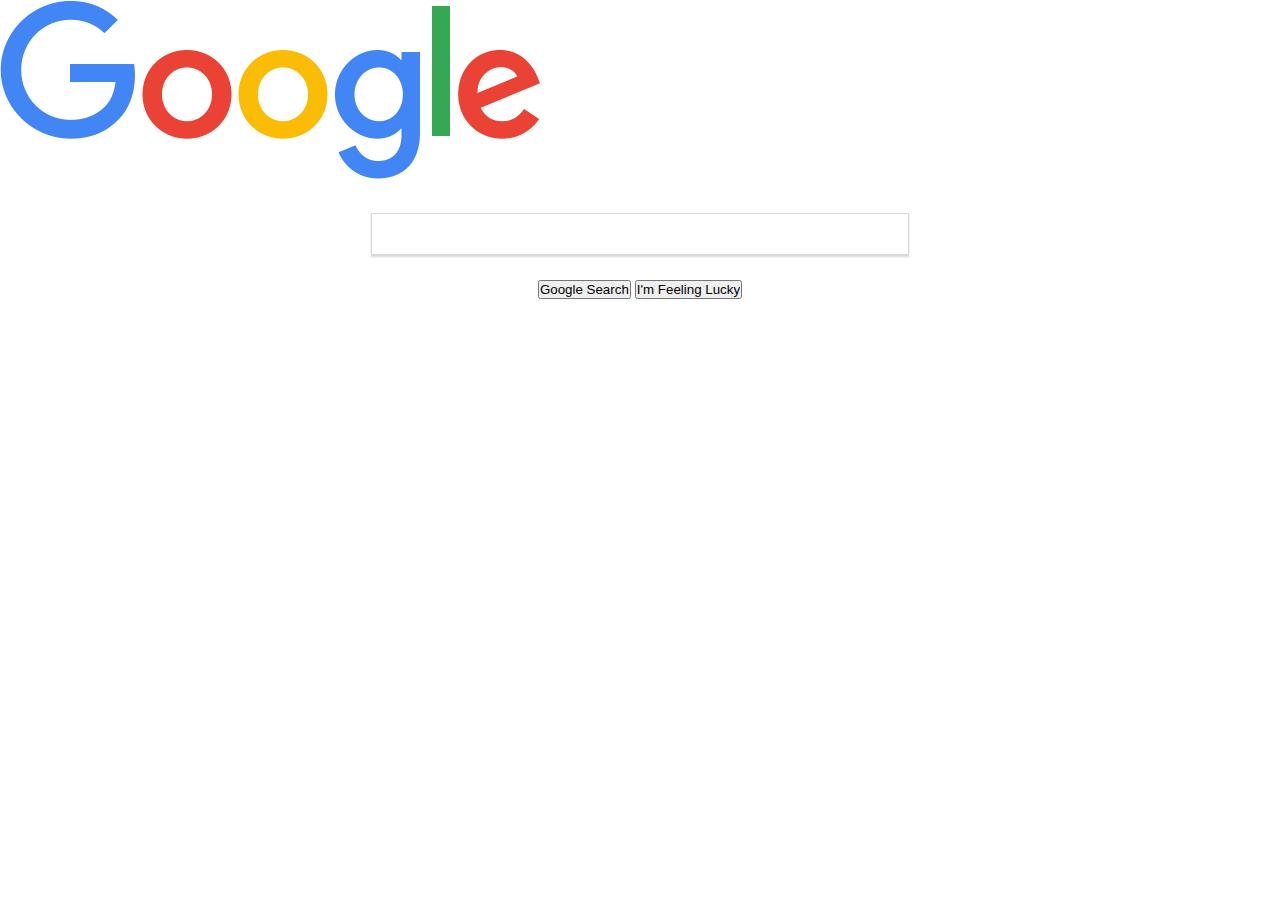
<file: home.html>
<!DOCTYPE html>

<html>
    <head>
        <meta charset="utf-8">
        <title>Google</title>
        <link rel="stylesheet" type="text/css" href="style.css">
    </head>
    <body>
        <div class="out-wrapper">
            <div class="in-wrapper">
                <img src="google_logo.png">
                <form>
                    <input class="text-input" type="text">
                    <div class="buttons">
                        <input type="submit" value="Google Search">
                        <input type="button" value="I'm Feeling Lucky">
                    </div>
                </form>
            </div>
        </div>
    </body>
</html>
</file>
<file: style.css>
* {
    margin: 0;
    padding: 0; 
}

html,body {
    margin: 0;
    padding: 0;
    width: 100%;
    height: 100%;
    box-sizing: border-box;
    overflow: auto;
}

#logo {
    display: block;
    width: 272px; /* Width of official logo */
    height: 92px; /* Height of official logo */
    margin: 0 auto; 
}

.text-input {
    display: block; 
    margin: 0 auto;
    padding: 12px; 
    width: 40%;
    margin-top: 25px; 
    font-size: 14px; 
    font-family: sans-serif;
    background-color: white; 
    border: .1px solid #D8D8D8; 
    box-shadow: 0 0 0 #D8D8D8, 0 2px 2px #D8D8D8; 
}

.text-input:hover, .text-input:focus{
    transition: .2s all;
    box-shadow: 0 0 1px #D8D8D8, -2px 0 3px #D8D8D8, 2px 3px 5px #D8D8D8;  
    border: .1px solid #D6D6D6;
}

.buttons {
    box-sizing: border-box;
    margin-top: 25px; 
    text-align: center; 
}

.text-input {
    transition: .2s all;
}

.button {
    font: bold 13px "Noto Sans", sans-serif; 
    color: #7A7A7A;
    padding: 7px 20px;
    margin: 0 2px; 
    background-color: #EFEFEF;
    border: none;
    border: 1px solid transparent; 
}

.button:hover{
    background-color: #F4F4F4;
    border: 1px solid #A3A3A3;
    color: #515151;
}


.top-nav {
    list-style-type: none;
    margin-top: 3px;;
    padding: 14px; 
}

/* li elements inside top-nav class */
.top-nav li {
    font: 12px sans-serif;
    box-sizing: border-box; 
    height: 30px; 
    padding: 8px;
    padding-top: 10px;
    float: right; 
    margin: 0 5px; 
    text-align: center; 
}

#apps {
    height: 25px;
    width: 25px;
    margin-top: 2.5px;
    margin-right: 10px;
    margin-left: 10px;
    background: url('https://ssl.gstatic.com/gb/images/i1_1967ca6a.png');
    background-position: -145px -43px;
    background-size: 2200%;
    opacity: 0.7;
}

#notifs {
    width: 30px;
    border: 5px solid white;
    background: gray;
    border-radius: 100%;
    padding: 0px; 
} 

#bell {
    margin: auto;
    margin-top: 2.5px; 
    box-sizing: border-box;
    /*     border: 2px solid orange; */
    height: 20px;
    width: 20px;
    background: url('https://ssl.gstatic.com/gb/images/i1_1967ca6a.png') -189px -18px;
    background-size: 1300%; 
}

#sign-in {
    font-weight: bold;
    color: white; 
    background: #1B8CFC;
    border: none; 
    padding: 10px 12px 8px 12px;
}

#clear {
    float: none; 
    clear: both; 
    height: 0;
    margin: 0;
    padding: 0; 
}

a {
    text-decoration: none; 
    color: #3D3D3D;
}

a:hover {
    text-decoration: underline; 
}

a:visited {
    color: #3D3D3D;
    text-decoration: none; 
}

.search-block {
    position: relative;
    top: 20%;
}

.footer {   
    list-style-type: none; 
    box-sizing: border-box; 
    position: absolute;
    bottom: 0;
    width: 100%;
    background-color: #F0EFEF;
    padding: 11px 22px;
    border-top: 1px solid #DCDADA; 
    /*     top: 60%;  */
}

/* li elements inside footer class */
.footer li {
    font: 12px sans-serif;
    display: inline; 
}

.left-footer {
    float: left;
}

.left-footer li a, .right-footer li a {
    margin: 0 12px;
    color: #737171;
}

.right-footer {
    float: right;
}
</file>
